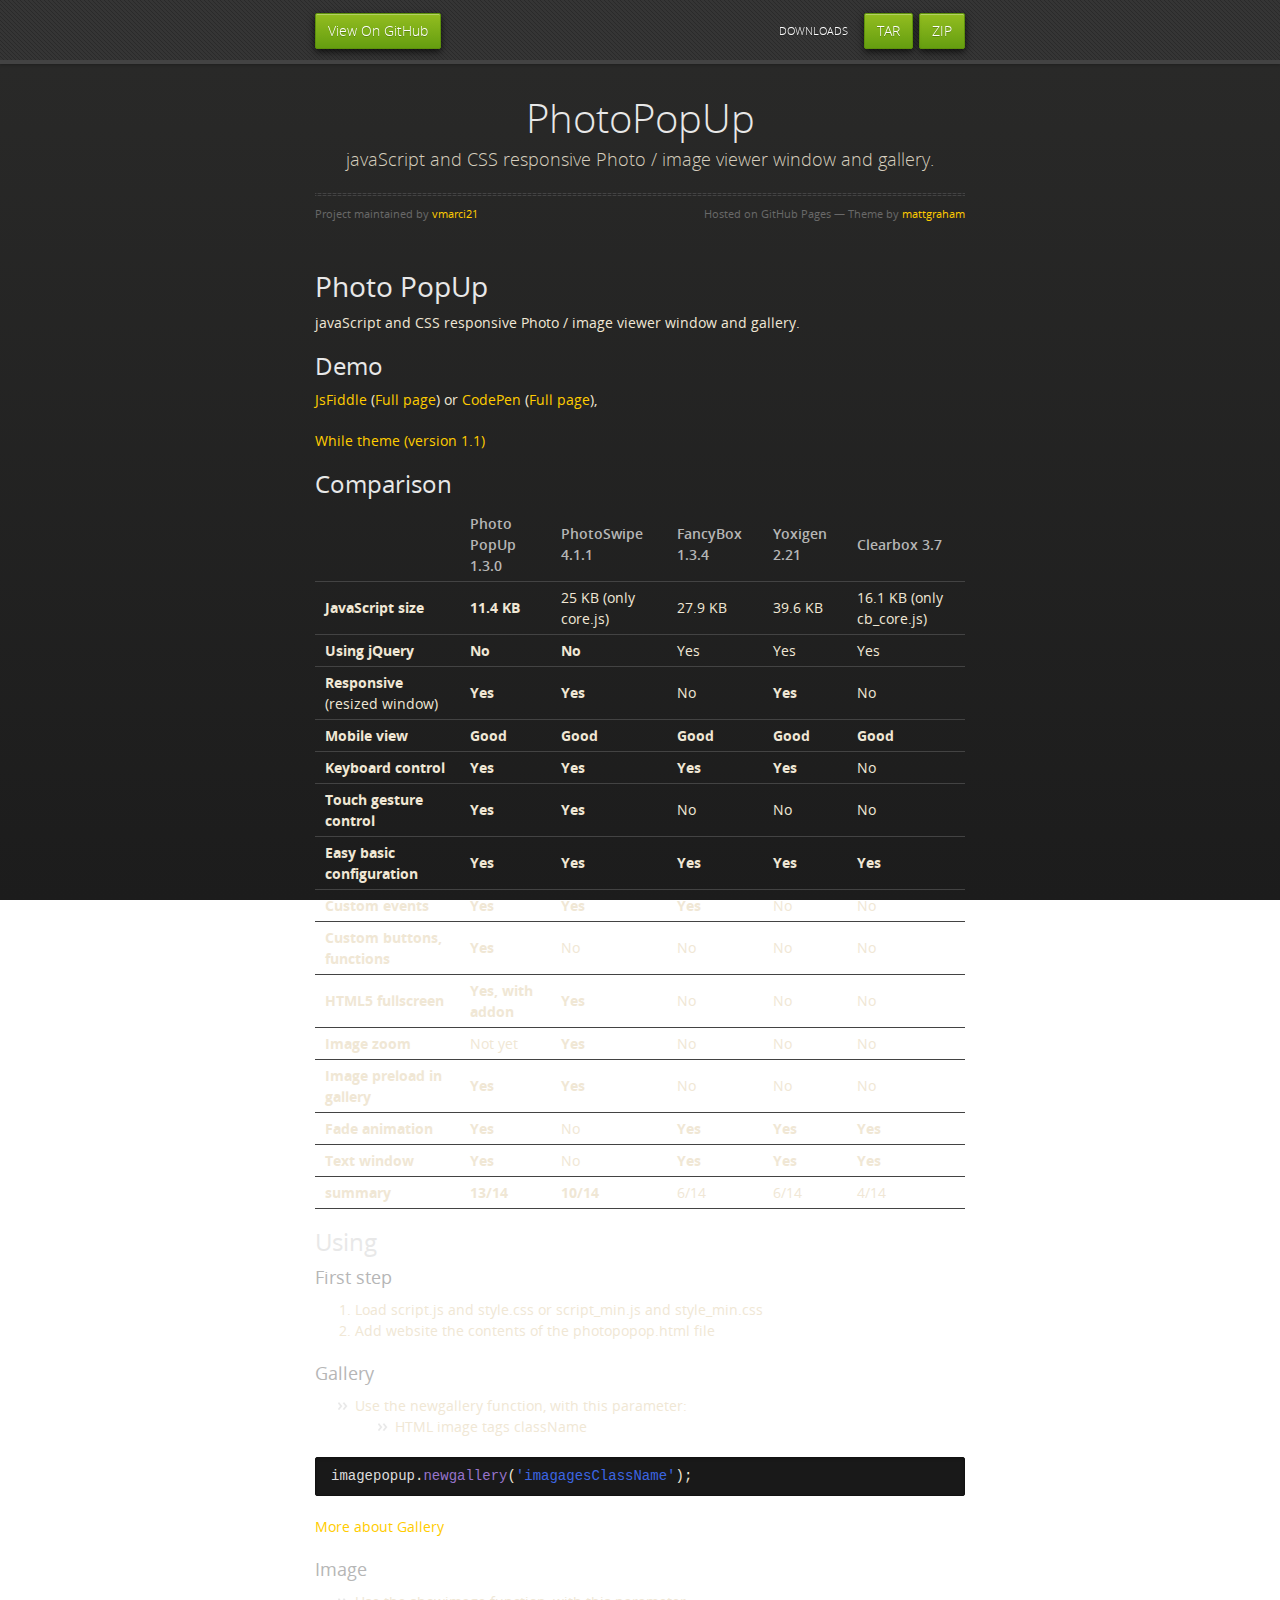
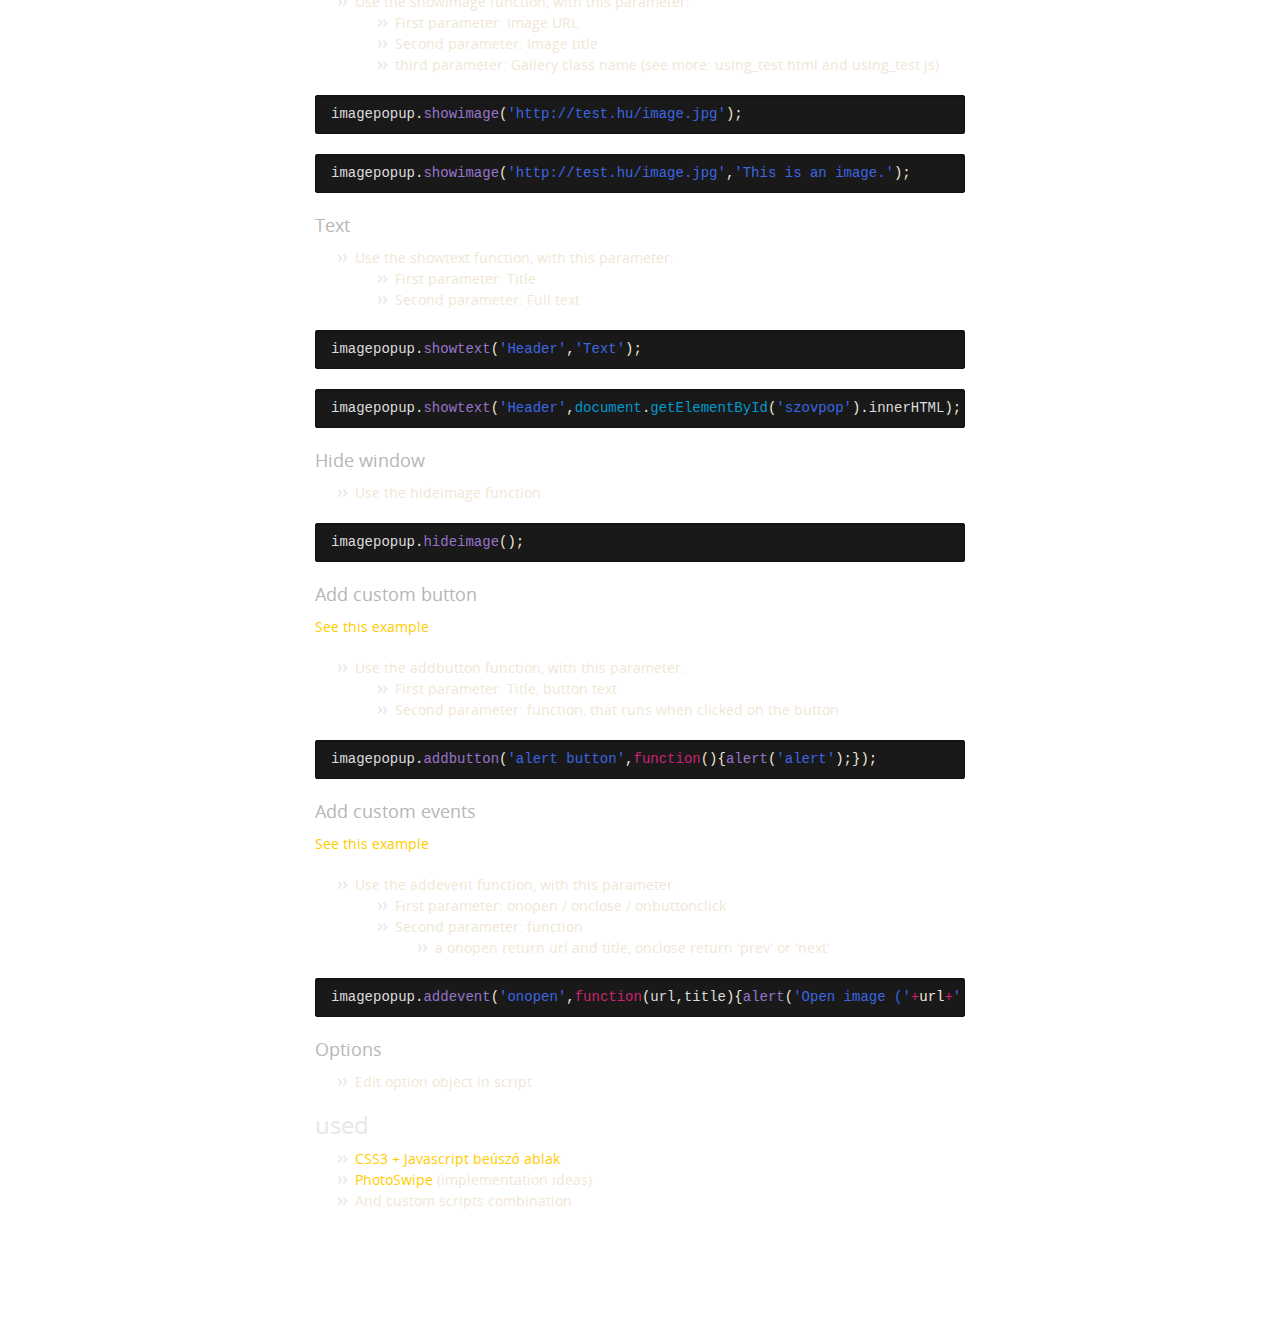
<file: index.html>
<!doctype html>
<html>
  <head>
    <meta charset="utf-8">
    <meta http-equiv="X-UA-Compatible" content="chrome=1">
    <title>PhotoPopUp by vmarci21</title>
    <link rel="stylesheet" href="stylesheets/styles.css">
    <link rel="stylesheet" href="stylesheets/github-dark.css">
    <script src="https://ajax.googleapis.com/ajax/libs/jquery/1.7.1/jquery.min.js"></script>
    <script src="javascripts/respond.js"></script>
    <!--[if lt IE 9]>
      <script src="//html5shiv.googlecode.com/svn/trunk/html5.js"></script>
    <![endif]-->
    <!--[if lt IE 8]>
    <link rel="stylesheet" href="stylesheets/ie.css">
    <![endif]-->
    <meta name="viewport" content="width=device-width, initial-scale=1, user-scalable=no">

  </head>
  <body>
      <div id="header">
        <nav>
          <li class="fork"><a href="https://github.com/vmarci21/PhotoPopUp">View On GitHub</a></li>
          <li class="downloads"><a href="https://github.com/vmarci21/PhotoPopUp/zipball/master">ZIP</a></li>
          <li class="downloads"><a href="https://github.com/vmarci21/PhotoPopUp/tarball/master">TAR</a></li>
          <li class="title">DOWNLOADS</li>
        </nav>
      </div><!-- end header -->

    <div class="wrapper">

      <section>
        <div id="title">
          <h1>PhotoPopUp</h1>
          <p>javaScript and CSS responsive Photo / image viewer window and gallery.</p>
          <hr>
          <span class="credits left">Project maintained by <a href="https://github.com/vmarci21">vmarci21</a></span>
          <span class="credits right">Hosted on GitHub Pages &mdash; Theme by <a href="https://twitter.com/michigangraham">mattgraham</a></span>
        </div>

        <h1>
<a id="photo-popup" class="anchor" href="#photo-popup" aria-hidden="true"><span aria-hidden="true" class="octicon octicon-link"></span></a>Photo PopUp</h1>

<p>javaScript and CSS responsive Photo / image viewer window and gallery.</p>

<h2>
<a id="demo" class="anchor" href="#demo" aria-hidden="true"><span aria-hidden="true" class="octicon octicon-link"></span></a>Demo</h2>

<p><a href="https://jsfiddle.net/xyxuxbpm/99/">JsFiddle</a> (<a href="https://jsfiddle.net/xyxuxbpm/99/show/">Full page</a>) or <a href="http://codepen.io/vmarci21/pen/MKJOyY">CodePen</a> (<a href="http://codepen.io/vmarci21/full/MKJOyY/">Full page</a>), </p>

<p><a href="https://jsfiddle.net/xyxuxbpm/73/show/">While theme (version 1.1)</a></p>

<h2>
<a id="comparison" class="anchor" href="#comparison" aria-hidden="true"><span aria-hidden="true" class="octicon octicon-link"></span></a>Comparison</h2>

<table>
<thead>
<tr>
<th></th>
<th>Photo PopUp 1.3.0</th>
<th>PhotoSwipe 4.1.1</th>
<th>FancyBox 1.3.4</th>
<th>Yoxigen 2.21</th>
<th>Clearbox 3.7</th>
</tr>
</thead>
<tbody>
<tr>
<td><strong>JavaScript size</strong></td>
<td><strong>11.4 KB</strong></td>
<td>25 KB (only core.js)</td>
<td>27.9 KB</td>
<td>39.6 KB</td>
<td>16.1 KB (only cb_core.js)</td>
</tr>
<tr>
<td><strong>Using jQuery</strong></td>
<td><strong>No</strong></td>
<td><strong>No</strong></td>
<td>Yes</td>
<td>Yes</td>
<td>Yes</td>
</tr>
<tr>
<td>
<strong>Responsive</strong> (resized window)</td>
<td><strong>Yes</strong></td>
<td><strong>Yes</strong></td>
<td>No</td>
<td><strong>Yes</strong></td>
<td>No</td>
</tr>
<tr>
<td><strong>Mobile view</strong></td>
<td><strong>Good</strong></td>
<td><strong>Good</strong></td>
<td><strong>Good</strong></td>
<td><strong>Good</strong></td>
<td><strong>Good</strong></td>
</tr>
<tr>
<td><strong>Keyboard control</strong></td>
<td><strong>Yes</strong></td>
<td><strong>Yes</strong></td>
<td><strong>Yes</strong></td>
<td><strong>Yes</strong></td>
<td>No</td>
</tr>
<tr>
<td><strong>Touch gesture control</strong></td>
<td><strong>Yes</strong></td>
<td><strong>Yes</strong></td>
<td>No</td>
<td>No</td>
<td>No</td>
</tr>
<tr>
<td><strong>Easy basic configuration</strong></td>
<td><strong>Yes</strong></td>
<td><strong>Yes</strong></td>
<td><strong>Yes</strong></td>
<td><strong>Yes</strong></td>
<td><strong>Yes</strong></td>
</tr>
<tr>
<td><strong>Custom events</strong></td>
<td><strong>Yes</strong></td>
<td><strong>Yes</strong></td>
<td><strong>Yes</strong></td>
<td>No</td>
<td>No</td>
</tr>
<tr>
<td><strong>Custom buttons, functions</strong></td>
<td><strong>Yes</strong></td>
<td>No</td>
<td>No</td>
<td>No</td>
<td>No</td>
</tr>
<tr>
<td><strong>HTML5 fullscreen</strong></td>
<td><strong>Yes, with addon</strong></td>
<td><strong>Yes</strong></td>
<td>No</td>
<td>No</td>
<td>No</td>
</tr>
<tr>
<td><strong>Image zoom</strong></td>
<td>Not yet</td>
<td><strong>Yes</strong></td>
<td>No</td>
<td>No</td>
<td>No</td>
</tr>
<tr>
<td><strong>Image preload in gallery</strong></td>
<td><strong>Yes</strong></td>
<td><strong>Yes</strong></td>
<td>No</td>
<td>No</td>
<td>No</td>
</tr>
<tr>
<td><strong>Fade animation</strong></td>
<td><strong>Yes</strong></td>
<td>No</td>
<td><strong>Yes</strong></td>
<td><strong>Yes</strong></td>
<td><strong>Yes</strong></td>
</tr>
<tr>
<td><strong>Text window</strong></td>
<td><strong>Yes</strong></td>
<td>No</td>
<td><strong>Yes</strong></td>
<td><strong>Yes</strong></td>
<td><strong>Yes</strong></td>
</tr>
<tr>
<td><strong>summary</strong></td>
<td><strong>13/14</strong></td>
<td><strong>10/14</strong></td>
<td>6/14</td>
<td>6/14</td>
<td>4/14</td>
</tr>
</tbody>
</table>

<h2>
<a id="using" class="anchor" href="#using" aria-hidden="true"><span aria-hidden="true" class="octicon octicon-link"></span></a>Using</h2>

<h3>
<a id="first-step" class="anchor" href="#first-step" aria-hidden="true"><span aria-hidden="true" class="octicon octicon-link"></span></a>First step</h3>

<ol>
<li>Load script.js and style.css or script_min.js and style_min.css</li>
<li>Add website the contents of the photopopop.html file</li>
</ol>

<h3>
<a id="gallery" class="anchor" href="#gallery" aria-hidden="true"><span aria-hidden="true" class="octicon octicon-link"></span></a>Gallery</h3>

<ul>
<li>Use the newgallery function, with this parameter:

<ul>
<li>HTML image tags className</li>
</ul>
</li>
</ul>

<div class="highlight highlight-source-js"><pre><span class="pl-smi">imagepopup</span>.<span class="pl-en">newgallery</span>(<span class="pl-s"><span class="pl-pds">'</span>imagagesClassName<span class="pl-pds">'</span></span>);</pre></div>

<p><a href="https://github.com/vmarci21/PhotoPopUp/wiki/Image-gallery">More about Gallery</a> </p>

<h3>
<a id="image" class="anchor" href="#image" aria-hidden="true"><span aria-hidden="true" class="octicon octicon-link"></span></a>Image</h3>

<ul>
<li>Use the showimage function, with this parameter:

<ul>
<li>First parameter: Image URL</li>
<li>Second parameter: Image title</li>
<li>third parameter: Gallery class name (see more: using_test.html and using_test.js)</li>
</ul>
</li>
</ul>

<div class="highlight highlight-source-js"><pre><span class="pl-smi">imagepopup</span>.<span class="pl-en">showimage</span>(<span class="pl-s"><span class="pl-pds">'</span>http://test.hu/image.jpg<span class="pl-pds">'</span></span>);</pre></div>

<div class="highlight highlight-source-js"><pre><span class="pl-smi">imagepopup</span>.<span class="pl-en">showimage</span>(<span class="pl-s"><span class="pl-pds">'</span>http://test.hu/image.jpg<span class="pl-pds">'</span></span>,<span class="pl-s"><span class="pl-pds">'</span>This is an image.<span class="pl-pds">'</span></span>);</pre></div>

<h3>
<a id="text" class="anchor" href="#text" aria-hidden="true"><span aria-hidden="true" class="octicon octicon-link"></span></a>Text</h3>

<ul>
<li>Use the showtext function, with this parameter:

<ul>
<li>First parameter: Title</li>
<li>Second parameter: Full text</li>
</ul>
</li>
</ul>

<div class="highlight highlight-source-js"><pre><span class="pl-smi">imagepopup</span>.<span class="pl-en">showtext</span>(<span class="pl-s"><span class="pl-pds">'</span>Header<span class="pl-pds">'</span></span>,<span class="pl-s"><span class="pl-pds">'</span>Text<span class="pl-pds">'</span></span>);</pre></div>

<div class="highlight highlight-source-js"><pre><span class="pl-smi">imagepopup</span>.<span class="pl-en">showtext</span>(<span class="pl-s"><span class="pl-pds">'</span>Header<span class="pl-pds">'</span></span>,<span class="pl-c1">document</span>.<span class="pl-c1">getElementById</span>(<span class="pl-s"><span class="pl-pds">'</span>szovpop<span class="pl-pds">'</span></span>).<span class="pl-smi">innerHTML</span>);</pre></div>

<h3>
<a id="hide-window" class="anchor" href="#hide-window" aria-hidden="true"><span aria-hidden="true" class="octicon octicon-link"></span></a>Hide window</h3>

<ul>
<li>Use the hideimage function</li>
</ul>

<div class="highlight highlight-source-js"><pre><span class="pl-smi">imagepopup</span>.<span class="pl-en">hideimage</span>();</pre></div>

<h3>
<a id="add-custom-button" class="anchor" href="#add-custom-button" aria-hidden="true"><span aria-hidden="true" class="octicon octicon-link"></span></a>Add custom button</h3>

<p><a href="https://jsfiddle.net/xyxuxbpm/91/">See this example</a></p>

<ul>
<li>Use the addbutton function, with this parameter:

<ul>
<li>First parameter: Title, button text</li>
<li>Second parameter: function, that runs when clicked on the button</li>
</ul>
</li>
</ul>

<div class="highlight highlight-source-js"><pre><span class="pl-smi">imagepopup</span>.<span class="pl-en">addbutton</span>(<span class="pl-s"><span class="pl-pds">'</span>alert button<span class="pl-pds">'</span></span>,<span class="pl-k">function</span>(){<span class="pl-en">alert</span>(<span class="pl-s"><span class="pl-pds">'</span>alert<span class="pl-pds">'</span></span>);});</pre></div>

<h3>
<a id="add-custom-events" class="anchor" href="#add-custom-events" aria-hidden="true"><span aria-hidden="true" class="octicon octicon-link"></span></a>Add custom events</h3>

<p><a href="https://jsfiddle.net/xyxuxbpm/92/">See this example</a></p>

<ul>
<li>Use the addevent function, with this parameter:

<ul>
<li>First parameter: onopen / onclose / onbuttonclick</li>
<li>Second parameter: function

<ul>
<li>a onopen return url and title, onclose return 'prev' or 'next'</li>
</ul>
</li>
</ul>
</li>
</ul>

<div class="highlight highlight-source-js"><pre><span class="pl-smi">imagepopup</span>.<span class="pl-en">addevent</span>(<span class="pl-s"><span class="pl-pds">'</span>onopen<span class="pl-pds">'</span></span>,<span class="pl-k">function</span>(<span class="pl-smi">url</span>,<span class="pl-smi">title</span>){<span class="pl-en">alert</span>(<span class="pl-s"><span class="pl-pds">'</span>Open image (<span class="pl-pds">'</span></span><span class="pl-k">+</span>url<span class="pl-k">+</span><span class="pl-s"><span class="pl-pds">'</span>)<span class="pl-pds">'</span></span>);});</pre></div>

<h3>
<a id="options" class="anchor" href="#options" aria-hidden="true"><span aria-hidden="true" class="octicon octicon-link"></span></a>Options</h3>

<ul>
<li>Edit option object in script</li>
</ul>

<h2>
<a id="used" class="anchor" href="#used" aria-hidden="true"><span aria-hidden="true" class="octicon octicon-link"></span></a>used</h2>

<ul>
<li><a href="http://kovjonas.into.hu/cssablak.html">CSS3 + Javascript beúszó ablak</a></li>
<li>
<a href="https://github.com/dimsemenov/photoswipe">PhotoSwipe</a> (implementation ideas)</li>
<li>And custom scripts combination</li>
</ul>
      </section>

    </div>
    <!--[if !IE]><script>fixScale(document);</script><![endif]-->
    
  </body>
</html>
</file>
<file: stylesheets/styles.css>
@font-face {
  font-family: 'OpenSansLight';
  src: url("../fonts/OpenSans-Light-webfont.eot");
  src: url("../fonts/OpenSans-Light-webfont.eot?#iefix") format("embedded-opentype"), url("../fonts/OpenSans-Light-webfont.woff") format("woff"), url("../fonts/OpenSans-Light-webfont.ttf") format("truetype"), url("../fonts/OpenSans-Light-webfont.svg#OpenSansLight") format("svg");
  font-weight: normal;
  font-style: normal;
}

@font-face {
  font-family: 'OpenSansLightItalic';
  src: url("../fonts/OpenSans-LightItalic-webfont.eot");
  src: url("../fonts/OpenSans-LightItalic-webfont.eot?#iefix") format("embedded-opentype"), url("../fonts/OpenSans-LightItalic-webfont.woff") format("woff"), url("../fonts/OpenSans-LightItalic-webfont.ttf") format("truetype"), url("../fonts/OpenSans-LightItalic-webfont.svg#OpenSansLightItalic") format("svg");
  font-weight: normal;
  font-style: normal;
}

@font-face {
  font-family: 'OpenSansRegular';
  src: url("../fonts/OpenSans-Regular-webfont.eot");
  src: url("../fonts/OpenSans-Regular-webfont.eot?#iefix") format("embedded-opentype"), url("../fonts/OpenSans-Regular-webfont.woff") format("woff"), url("../fonts/OpenSans-Regular-webfont.ttf") format("truetype"), url("../fonts/OpenSans-Regular-webfont.svg#OpenSansRegular") format("svg");
  font-weight: normal;
  font-style: normal;
  -webkit-font-smoothing: antialiased;
}

@font-face {
  font-family: 'OpenSansItalic';
  src: url("../fonts/OpenSans-Italic-webfont.eot");
  src: url("../fonts/OpenSans-Italic-webfont.eot?#iefix") format("embedded-opentype"), url("../fonts/OpenSans-Italic-webfont.woff") format("woff"), url("../fonts/OpenSans-Italic-webfont.ttf") format("truetype"), url("../fonts/OpenSans-Italic-webfont.svg#OpenSansItalic") format("svg");
  font-weight: normal;
  font-style: normal;
  -webkit-font-smoothing: antialiased;
}

@font-face {
  font-family: 'OpenSansSemibold';
  src: url("../fonts/OpenSans-Semibold-webfont.eot");
  src: url("../fonts/OpenSans-Semibold-webfont.eot?#iefix") format("embedded-opentype"), url("../fonts/OpenSans-Semibold-webfont.woff") format("woff"), url("../fonts/OpenSans-Semibold-webfont.ttf") format("truetype"), url("../fonts/OpenSans-Semibold-webfont.svg#OpenSansSemibold") format("svg");
  font-weight: normal;
  font-style: normal;
  -webkit-font-smoothing: antialiased;
}

@font-face {
  font-family: 'OpenSansSemiboldItalic';
  src: url("../fonts/OpenSans-SemiboldItalic-webfont.eot");
  src: url("../fonts/OpenSans-SemiboldItalic-webfont.eot?#iefix") format("embedded-opentype"), url("../fonts/OpenSans-SemiboldItalic-webfont.woff") format("woff"), url("../fonts/OpenSans-SemiboldItalic-webfont.ttf") format("truetype"), url("../fonts/OpenSans-SemiboldItalic-webfont.svg#OpenSansSemiboldItalic") format("svg");
  font-weight: normal;
  font-style: normal;
  -webkit-font-smoothing: antialiased;
}

@font-face {
  font-family: 'OpenSansBold';
  src: url("../fonts/OpenSans-Bold-webfont.eot");
  src: url("../fonts/OpenSans-Bold-webfont.eot?#iefix") format("embedded-opentype"), url("../fonts/OpenSans-Bold-webfont.woff") format("woff"), url("../fonts/OpenSans-Bold-webfont.ttf") format("truetype"), url("../fonts/OpenSans-Bold-webfont.svg#OpenSansBold") format("svg");
  font-weight: normal;
  font-style: normal;
  -webkit-font-smoothing: antialiased;
}

@font-face {
  font-family: 'OpenSansBoldItalic';
  src: url("../fonts/OpenSans-BoldItalic-webfont.eot");
  src: url("../fonts/OpenSans-BoldItalic-webfont.eot?#iefix") format("embedded-opentype"), url("../fonts/OpenSans-BoldItalic-webfont.woff") format("woff"), url("../fonts/OpenSans-BoldItalic-webfont.ttf") format("truetype"), url("../fonts/OpenSans-BoldItalic-webfont.svg#OpenSansBoldItalic") format("svg");
  font-weight: normal;
  font-style: normal;
  -webkit-font-smoothing: antialiased;
}

/* normalize.css 2012-02-07T12:37 UTC - https://github.com/necolas/normalize.css */
/* =============================================================================
   HTML5 display definitions
   ========================================================================== */
/*
 * Corrects block display not defined in IE6/7/8/9 & FF3
 */
article,
aside,
details,
figcaption,
figure,
footer,
header,
hgroup,
nav,
section,
summary {
  display: block;
}

/*
 * Corrects inline-block display not defined in IE6/7/8/9 & FF3
 */
audio,
canvas,
video {
  display: inline-block;
  *display: inline;
  *zoom: 1;
}

/*
 * Prevents modern browsers from displaying 'audio' without controls
 */
audio:not([controls]) {
  display: none;
}

/*
 * Addresses styling for 'hidden' attribute not present in IE7/8/9, FF3, S4
 * Known issue: no IE6 support
 */
[hidden] {
  display: none;
}

/* =============================================================================
   Base
   ========================================================================== */
/*
 * 1. Corrects text resizing oddly in IE6/7 when body font-size is set using em units
 *    http://clagnut.com/blog/348/#c790
 * 2. Prevents iOS text size adjust after orientation change, without disabling user zoom
 *    www.456bereastreet.com/archive/201012/controlling_text_size_in_safari_for_ios_without_disabling_user_zoom/
 */
html {
  font-size: 100%;
  /* 1 */
  -webkit-text-size-adjust: 100%;
  /* 2 */
  -ms-text-size-adjust: 100%;
  /* 2 */
}

/*
 * Addresses font-family inconsistency between 'textarea' and other form elements.
 */
html,
button,
input,
select,
textarea {
  font-family: sans-serif;
}

/*
 * Addresses margins handled incorrectly in IE6/7
 */
body {
  margin: 0;
}

/* =============================================================================
   Links
   ========================================================================== */
/*
 * Addresses outline displayed oddly in Chrome
 */
a:focus {
  outline: thin dotted;
}

/*
 * Improves readability when focused and also mouse hovered in all browsers
 * people.opera.com/patrickl/experiments/keyboard/test
 */
a:hover,
a:active {
  outline: 0;
}

/* =============================================================================
   Typography
   ========================================================================== */
/*
 * Addresses font sizes and margins set differently in IE6/7
 * Addresses font sizes within 'section' and 'article' in FF4+, Chrome, S5
 */
h1 {
  font-size: 2em;
  margin: 0.67em 0;
}

h2 {
  font-size: 1.5em;
  margin: 0.83em 0;
}

h3 {
  font-size: 1.17em;
  margin: 1em 0;
}

h4 {
  font-size: 1em;
  margin: 1.33em 0;
}

h5 {
  font-size: 0.83em;
  margin: 1.67em 0;
}

h6 {
  font-size: 0.75em;
  margin: 2.33em 0;
}

/*
 * Addresses styling not present in IE7/8/9, S5, Chrome
 */
abbr[title] {
  border-bottom: 1px dotted;
}

/*
 * Addresses style set to 'bolder' in FF3+, S4/5, Chrome
*/
b,
strong {
  font-weight: bold;
}

blockquote {
  margin: 1em 40px;
}

/*
 * Addresses styling not present in S5, Chrome
 */
dfn {
  font-style: italic;
}

/*
 * Addresses styling not present in IE6/7/8/9
 */
mark {
  background: #ff0;
  color: #000;
}

/*
 * Addresses margins set differently in IE6/7
 */
p,
pre {
  margin: 1em 0;
}

/*
 * Corrects font family set oddly in IE6, S4/5, Chrome
 * en.wikipedia.org/wiki/User:Davidgothberg/Test59
 */
pre,
code,
kbd,
samp {
  font-family: monospace, serif;
  _font-family: 'courier new', monospace;
  font-size: 1em;
}

/*
 * 1. Addresses CSS quotes not supported in IE6/7
 * 2. Addresses quote property not supported in S4
 */
/* 1 */
q {
  quotes: none;
}

/* 2 */
q:before,
q:after {
  content: '';
  content: none;
}

small {
  font-size: 75%;
}

/*
 * Prevents sub and sup affecting line-height in all browsers
 * gist.github.com/413930
 */
sub,
sup {
  font-size: 75%;
  line-height: 0;
  position: relative;
  vertical-align: baseline;
}

sup {
  top: -0.5em;
}

sub {
  bottom: -0.25em;
}

/* =============================================================================
   Lists
   ========================================================================== */
/*
 * Addresses margins set differently in IE6/7
 */
dl,
menu,
ol,
ul {
  margin: 1em 0;
}

dd {
  margin: 0 0 0 40px;
}

/*
 * Addresses paddings set differently in IE6/7
 */
menu,
ol,
ul {
  padding: 0 0 0 40px;
}

/*
 * Corrects list images handled incorrectly in IE7
 */
nav ul,
nav ol {
  list-style: none;
  list-style-image: none;
}

/* =============================================================================
   Embedded content
   ========================================================================== */
/*
 * 1. Removes border when inside 'a' element in IE6/7/8/9, FF3
 * 2. Improves image quality when scaled in IE7
 *    code.flickr.com/blog/2008/11/12/on-ui-quality-the-little-things-client-side-image-resizing/
 */
img {
  border: 0;
  /* 1 */
  -ms-interpolation-mode: bicubic;
  /* 2 */
}

/*
 * Corrects overflow displayed oddly in IE9
 */
svg:not(:root) {
  overflow: hidden;
}

/* =============================================================================
   Figures
   ========================================================================== */
/*
 * Addresses margin not present in IE6/7/8/9, S5, O11
 */
figure {
  margin: 0;
}

/* =============================================================================
   Forms
   ========================================================================== */
/*
 * Corrects margin displayed oddly in IE6/7
 */
form {
  margin: 0;
}

/*
 * Define consistent border, margin, and padding
 */
fieldset {
  border: 1px solid #c0c0c0;
  margin: 0 2px;
  padding: 0.35em 0.625em 0.75em;
}

/*
 * 1. Corrects color not being inherited in IE6/7/8/9
 * 2. Corrects text not wrapping in FF3 
 * 3. Corrects alignment displayed oddly in IE6/7
 */
legend {
  border: 0;
  /* 1 */
  padding: 0;
  white-space: normal;
  /* 2 */
  *margin-left: -7px;
  /* 3 */
}

/*
 * 1. Corrects font size not being inherited in all browsers
 * 2. Addresses margins set differently in IE6/7, FF3+, S5, Chrome
 * 3. Improves appearance and consistency in all browsers
 */
button,
input,
select,
textarea {
  font-size: 100%;
  /* 1 */
  margin: 0;
  /* 2 */
  vertical-align: baseline;
  /* 3 */
  *vertical-align: middle;
  /* 3 */
}

/*
 * Addresses FF3/4 setting line-height on 'input' using !important in the UA stylesheet
 */
button,
input {
  line-height: normal;
  /* 1 */
}

/*
 * 1. Improves usability and consistency of cursor style between image-type 'input' and others
 * 2. Corrects inability to style clickable 'input' types in iOS
 * 3. Removes inner spacing in IE7 without affecting normal text inputs
 *    Known issue: inner spacing remains in IE6
 */
button,
input[type="button"],
input[type="reset"],
input[type="submit"] {
  cursor: pointer;
  /* 1 */
  -webkit-appearance: button;
  /* 2 */
  *overflow: visible;
  /* 3 */
}

/*
 * Re-set default cursor for disabled elements
 */
button[disabled],
input[disabled] {
  cursor: default;
}

/*
 * 1. Addresses box sizing set to content-box in IE8/9
 * 2. Removes excess padding in IE8/9
 * 3. Removes excess padding in IE7
      Known issue: excess padding remains in IE6
 */
input[type="checkbox"],
input[type="radio"] {
  box-sizing: border-box;
  /* 1 */
  padding: 0;
  /* 2 */
  *height: 13px;
  /* 3 */
  *width: 13px;
  /* 3 */
}

/*
 * 1. Addresses appearance set to searchfield in S5, Chrome
 * 2. Addresses box-sizing set to border-box in S5, Chrome (include -moz to future-proof)
 */
input[type="search"] {
  -webkit-appearance: textfield;
  /* 1 */
  -moz-box-sizing: content-box;
  -webkit-box-sizing: content-box;
  /* 2 */
  box-sizing: content-box;
}

/*
 * Removes inner padding and search cancel button in S5, Chrome on OS X
 */
input[type="search"]::-webkit-search-decoration,
input[type="search"]::-webkit-search-cancel-button {
  -webkit-appearance: none;
}

/*
 * Removes inner padding and border in FF3+
 * www.sitepen.com/blog/2008/05/14/the-devils-in-the-details-fixing-dojos-toolbar-buttons/
 */
button::-moz-focus-inner,
input::-moz-focus-inner {
  border: 0;
  padding: 0;
}

/*
 * 1. Removes default vertical scrollbar in IE6/7/8/9
 * 2. Improves readability and alignment in all browsers
 */
textarea {
  overflow: auto;
  /* 1 */
  vertical-align: top;
  /* 2 */
}

/* =============================================================================
   Tables
   ========================================================================== */
/*
 * Remove most spacing between table cells
 */
table {
  border-collapse: collapse;
  border-spacing: 0;
}

body {
  padding: 0px 0 20px 0px;
  margin: 0px;
  font: 14px/1.5 "OpenSansRegular", "Helvetica Neue", Helvetica, Arial, sans-serif;
  color: #f0e7d5;
  font-weight: normal;
  background: #252525;
  background-attachment: fixed !important;
  background: -webkit-gradient(linear, 50% 0%, 50% 100%, color-stop(0%, #2a2a29), color-stop(100%, #1c1c1c));
  background: -webkit-linear-gradient(#2a2a29, #1c1c1c);
  background: -moz-linear-gradient(#2a2a29, #1c1c1c);
  background: -o-linear-gradient(#2a2a29, #1c1c1c);
  background: -ms-linear-gradient(#2a2a29, #1c1c1c);
  background: linear-gradient(#2a2a29, #1c1c1c);
}

h1, h2, h3, h4, h5, h6 {
  color: #e8e8e8;
  margin: 0 0 10px;
  font-family: 'OpenSansRegular', "Helvetica Neue", Helvetica, Arial, sans-serif;
  font-weight: normal;
}

p, ul, ol, table, pre, dl {
  margin: 0 0 20px;
}

h1, h2, h3 {
  line-height: 1.1;
}

h1 {
  font-size: 28px;
}

h2 {
  font-size: 24px;
}

h4, h5, h6 {
  color: #e8e8e8;
}

h3 {
  font-size: 18px;
  line-height: 24px;
  font-family: 'OpenSansRegular', "Helvetica Neue", Helvetica, Arial, sans-serif !important;
  font-weight: normal;
  color: #b6b6b6;
}

a {
  color: #ffcc00;
  font-weight: 400;
  text-decoration: none;
}
a:hover {
  color: #ffeb9b;
}

a small {
  font-size: 11px;
  color: #666;
  margin-top: -0.6em;
  display: block;
}

ul {
  list-style-image: url("../images/bullet.png");
}

strong {
  font-family: 'OpenSansBold', "Helvetica Neue", Helvetica, Arial, sans-serif !important;
  font-weight: normal;
}

.wrapper {
  max-width: 650px;
  margin: 0 auto;
  position: relative;
  padding: 0 20px;
}

section img {
  max-width: 100%;
}

blockquote {
  border-left: 3px solid #ffcc00;
  margin: 0;
  padding: 0 0 0 20px;
  font-style: italic;
}

code {
  font-family: "Lucida Sans", Monaco, Bitstream Vera Sans Mono, Lucida Console, Terminal;
  color: #efefef;
  font-size: 13px;
  margin: 0 4px;
  padding: 4px 6px;
  -moz-border-radius: 2px;
  -webkit-border-radius: 2px;
  -o-border-radius: 2px;
  -ms-border-radius: 2px;
  -khtml-border-radius: 2px;
  border-radius: 2px;
}

pre {
  padding: 8px 15px;
  background: #191919;
  -moz-border-radius: 2px;
  -webkit-border-radius: 2px;
  -o-border-radius: 2px;
  -ms-border-radius: 2px;
  -khtml-border-radius: 2px;
  border-radius: 2px;
  border: 1px solid #121212;
  -moz-box-shadow: inset 0 1px 3px rgba(0, 0, 0, 0.3);
  -webkit-box-shadow: inset 0 1px 3px rgba(0, 0, 0, 0.3);
  -o-box-shadow: inset 0 1px 3px rgba(0, 0, 0, 0.3);
  box-shadow: inset 0 1px 3px rgba(0, 0, 0, 0.3);
  overflow: auto;
  overflow-y: hidden;
}
pre code {
  color: #efefef;
  text-shadow: 0px 1px 0px #000;
  margin: 0;
  padding: 0;
}

table {
  width: 100%;
  border-collapse: collapse;
}

th {
  text-align: left;
  padding: 5px 10px;
  border-bottom: 1px solid #434343;
  color: #b6b6b6;
  font-family: 'OpenSansSemibold', "Helvetica Neue", Helvetica, Arial, sans-serif !important;
  font-weight: normal;
}

td {
  text-align: left;
  padding: 5px 10px;
  border-bottom: 1px solid #434343;
}

hr {
  border: 0;
  outline: none;
  height: 3px;
  background: transparent url("../images/hr.gif") center center repeat-x;
  margin: 0 0 20px;
}

dt {
  color: #F0E7D5;
  font-family: 'OpenSansSemibold', "Helvetica Neue", Helvetica, Arial, sans-serif !important;
  font-weight: normal;
}

#header {
  z-index: 100;
  left: 0;
  top: 0px;
  height: 60px;
  width: 100%;
  position: fixed;
  background: url(../images/nav-bg.gif) #353535;
  border-bottom: 4px solid #434343;
  -moz-box-shadow: 0px 1px 3px rgba(0, 0, 0, 0.25);
  -webkit-box-shadow: 0px 1px 3px rgba(0, 0, 0, 0.25);
  -o-box-shadow: 0px 1px 3px rgba(0, 0, 0, 0.25);
  box-shadow: 0px 1px 3px rgba(0, 0, 0, 0.25);
}
#header nav {
  max-width: 650px;
  margin: 0 auto;
  padding: 0 10px;
  background: blue;
  margin: 6px auto;
}
#header nav li {
  font-family: 'OpenSansLight', "Helvetica Neue", Helvetica, Arial, sans-serif;
  font-weight: normal;
  list-style: none;
  display: inline;
  color: white;
  line-height: 50px;
  text-shadow: 0px 1px 0px rgba(0, 0, 0, 0.2);
  font-size: 14px;
}
#header nav li a {
  color: white;
  border: 1px solid #5d910b;
  background: -webkit-gradient(linear, 50% 0%, 50% 100%, color-stop(0%, #93bd20), color-stop(100%, #659e10));
  background: -webkit-linear-gradient(#93bd20, #659e10);
  background: -moz-linear-gradient(#93bd20, #659e10);
  background: -o-linear-gradient(#93bd20, #659e10);
  background: -ms-linear-gradient(#93bd20, #659e10);
  background: linear-gradient(#93bd20, #659e10);
  -moz-border-radius: 2px;
  -webkit-border-radius: 2px;
  -o-border-radius: 2px;
  -ms-border-radius: 2px;
  -khtml-border-radius: 2px;
  border-radius: 2px;
  -moz-box-shadow: inset 0px 1px 0px rgba(255, 255, 255, 0.3), 0px 3px 7px rgba(0, 0, 0, 0.7);
  -webkit-box-shadow: inset 0px 1px 0px rgba(255, 255, 255, 0.3), 0px 3px 7px rgba(0, 0, 0, 0.7);
  -o-box-shadow: inset 0px 1px 0px rgba(255, 255, 255, 0.3), 0px 3px 7px rgba(0, 0, 0, 0.7);
  box-shadow: inset 0px 1px 0px rgba(255, 255, 255, 0.3), 0px 3px 7px rgba(0, 0, 0, 0.7);
  background-color: #93bd20;
  padding: 10px 12px;
  margin-top: 6px;
  line-height: 14px;
  font-size: 14px;
  display: inline-block;
  text-align: center;
}
#header nav li a:hover {
  background: -webkit-gradient(linear, 50% 0%, 50% 100%, color-stop(0%, #749619), color-stop(100%, #527f0e));
  background: -webkit-linear-gradient(#749619, #527f0e);
  background: -moz-linear-gradient(#749619, #527f0e);
  background: -o-linear-gradient(#749619, #527f0e);
  background: -ms-linear-gradient(#749619, #527f0e);
  background: linear-gradient(#749619, #527f0e);
  background-color: #659e10;
  border: 1px solid #527f0e;
  -moz-box-shadow: inset 0px 1px 1px rgba(0, 0, 0, 0.2), 0px 1px 0px rgba(0, 0, 0, 0);
  -webkit-box-shadow: inset 0px 1px 1px rgba(0, 0, 0, 0.2), 0px 1px 0px rgba(0, 0, 0, 0);
  -o-box-shadow: inset 0px 1px 1px rgba(0, 0, 0, 0.2), 0px 1px 0px rgba(0, 0, 0, 0);
  box-shadow: inset 0px 1px 1px rgba(0, 0, 0, 0.2), 0px 1px 0px rgba(0, 0, 0, 0);
}
#header nav li.fork {
  float: left;
  margin-left: 0px;
}
#header nav li.downloads {
  float: right;
  margin-left: 6px;
}
#header nav li.title {
  float: right;
  margin-right: 10px;
  font-size: 11px;
}

section {
  max-width: 650px;
  padding: 30px 0px 50px 0px;
  margin: 20px 0;
  margin-top: 70px;
}
section #title {
  border: 0;
  outline: none;
  margin: 0 0 50px 0;
  padding: 0 0 5px 0;
}
section #title h1 {
  font-family: 'OpenSansLight', "Helvetica Neue", Helvetica, Arial, sans-serif;
  font-weight: normal;
  font-size: 40px;
  text-align: center;
  line-height: 36px;
}
section #title p {
  color: #d7cfbe;
  font-family: 'OpenSansLight', "Helvetica Neue", Helvetica, Arial, sans-serif;
  font-weight: normal;
  font-size: 18px;
  text-align: center;
}
section #title .credits {
  font-size: 11px;
  font-family: 'OpenSansRegular', "Helvetica Neue", Helvetica, Arial, sans-serif;
  font-weight: normal;
  color: #696969;
  margin-top: -10px;
}
section #title .credits.left {
  float: left;
}
section #title .credits.right {
  float: right;
}

@media print, screen and (max-width: 720px) {
  #title .credits {
    display: block;
    width: 100%;
    line-height: 30px;
    text-align: center;
  }
  #title .credits .left {
    float: none;
    display: block;
  }
  #title .credits .right {
    float: none;
    display: block;
  }
}
@media print, screen and (max-width: 480px) {
  #header {
    margin-top: -20px;
  }

  section {
    margin-top: 40px;
  }

  nav {
    display: none;
  }
}
</file>
<file: stylesheets/github-dark.css>
/*
The MIT License (MIT)

Copyright (c) 2015 GitHub, Inc.

Permission is hereby granted, free of charge, to any person obtaining a copy
of this software and associated documentation files (the "Software"), to deal
in the Software without restriction, including without limitation the rights
to use, copy, modify, merge, publish, distribute, sublicense, and/or sell
copies of the Software, and to permit persons to whom the Software is
furnished to do so, subject to the following conditions:

The above copyright notice and this permission notice shall be included in all
copies or substantial portions of the Software.

THE SOFTWARE IS PROVIDED "AS IS", WITHOUT WARRANTY OF ANY KIND, EXPRESS OR
IMPLIED, INCLUDING BUT NOT LIMITED TO THE WARRANTIES OF MERCHANTABILITY,
FITNESS FOR A PARTICULAR PURPOSE AND NONINFRINGEMENT. IN NO EVENT SHALL THE
AUTHORS OR COPYRIGHT HOLDERS BE LIABLE FOR ANY CLAIM, DAMAGES OR OTHER
LIABILITY, WHETHER IN AN ACTION OF CONTRACT, TORT OR OTHERWISE, ARISING FROM,
OUT OF OR IN CONNECTION WITH THE SOFTWARE OR THE USE OR OTHER DEALINGS IN THE
SOFTWARE.

*/

.pl-c /* comment */ {
  color: #969896;
}

.pl-c1      /* constant, markup.raw, meta.diff.header, meta.module-reference, meta.property-name, support, support.constant, support.variable, variable.other.constant */,
.pl-s .pl-v /* string variable */ {
  color: #0099cd;
}

.pl-e  /* entity */,
.pl-en /* entity.name */ {
  color: #9774cb;
}

.pl-s .pl-s1 /* string source */,
.pl-smi      /* storage.modifier.import, storage.modifier.package, storage.type.java, variable.other, variable.parameter.function */ {
  color: #ddd;
}

.pl-ent /* entity.name.tag */ {
  color: #7bcc72;
}

.pl-k /* keyword, storage, storage.type */ {
  color: #cc2372;
}

.pl-pds              /* punctuation.definition.string, string.regexp.character-class */,
.pl-s                /* string */,
.pl-s .pl-pse .pl-s1 /* string punctuation.section.embedded source */,
.pl-sr               /* string.regexp */,
.pl-sr .pl-cce       /* string.regexp constant.character.escape */,
.pl-sr .pl-sra       /* string.regexp string.regexp.arbitrary-repitition */,
.pl-sr .pl-sre       /* string.regexp source.ruby.embedded */ {
  color: #3c66e2;
}

.pl-v /* variable */ {
  color: #fb8764;
}

.pl-id /* invalid.deprecated */ {
  color: #e63525;
}

.pl-ii /* invalid.illegal */ {
  background-color: #e63525;
  color: #f8f8f8;
}

.pl-sr .pl-cce /* string.regexp constant.character.escape */ {
  color: #7bcc72;
  font-weight: bold;
}

.pl-ml /* markup.list */ {
  color: #c26b2b;
}

.pl-mh        /* markup.heading */,
.pl-mh .pl-en /* markup.heading entity.name */,
.pl-ms        /* meta.separator */ {
  color: #264ec5;
  font-weight: bold;
}

.pl-mq /* markup.quote */ {
  color: #00acac;
}

.pl-mi /* markup.italic */ {
  color: #ddd;
  font-style: italic;
}

.pl-mb /* markup.bold */ {
  color: #ddd;
  font-weight: bold;
}

.pl-md /* markup.deleted, meta.diff.header.from-file */ {
  background-color: #ffecec;
  color: #bd2c00;
}

.pl-mi1 /* markup.inserted, meta.diff.header.to-file */ {
  background-color: #eaffea;
  color: #55a532;
}

.pl-mdr /* meta.diff.range */ {
  color: #9774cb;
  font-weight: bold;
}

.pl-mo /* meta.output */ {
  color: #264ec5;
}
</file>
<file: stylesheets/ie.css>
nav {
  display: none;
}
</file>
